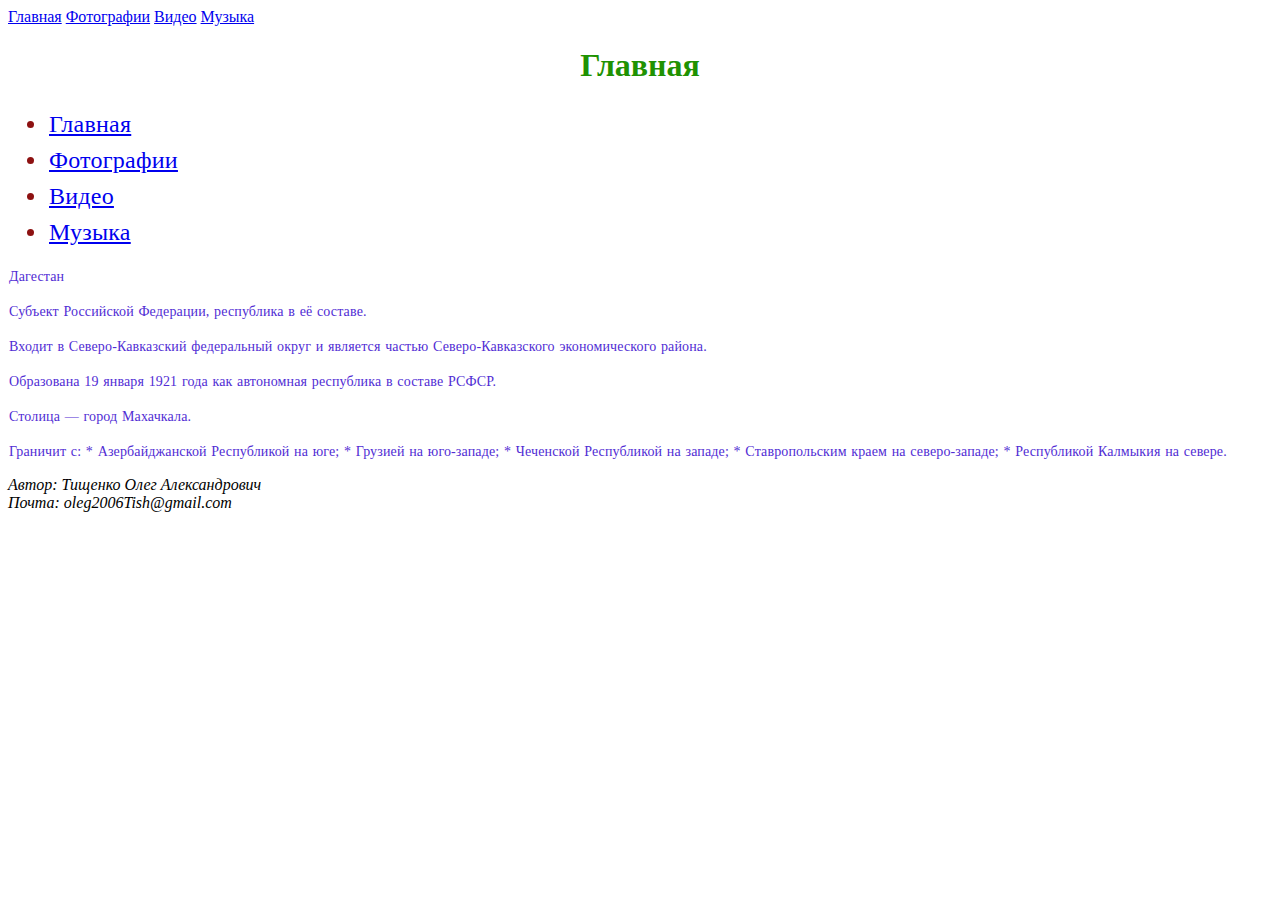
<file: index.html>
<!DOCTYPE html>
<html lang="ru">
<head>
    <title>Главная</title>
    <link rel="shortcut icon" href="\favicon.png" type="images/x-icon">
    <link rel="stylesheet" href="style/main.css" type="text/css">
    <meta name="description" content="Тестовый сайт для практической работы №6">
</head>
<div class="topnav">
    <a class="active" href="index.html">Главная</a>
    <a href="image.html">Фотографии</a>
    <a href="video.html">Видео</a>
    <a href="music.html">Музыка</a>  
</div>
<body>
<header>
    <h1><b>Главная</b></h1>
        <aside>
            <nav>
                <ul>
                    <li><a class="active" href="index.html">Главная</a></li>
                    <li><a href="image.html">Фотографии</a></li>
                    <li><a href="video.html">Видео</a></li>
                    <li><a href="music.html">Музыка</a></li>
                </ul>
            </nav>
        </aside>
</header>
<p>Дагестан</p>
<p>Субъект Российской Федерации, республика в её составе.</p>
<p>Входит в Северо-Кавказский федеральный округ и является частью Северо-Кавказского экономического района.</p>
<p>Образована 19 января 1921 года как автономная республика в составе РСФСР.</p>
<p>Столица — город Махачкала.</p>
<p>Граничит с: * Азербайджанской Республикой на юге; * Грузией на юго-западе; * Чеченской Республикой на западе; * Ставропольским краем на северо-западе; * Республикой Калмыкия на севере.</p>
    <footer>
        <address>
            Автор: Тищенко Олег Александрович <br>
            Почта: oleg2006Tish@gmail.com
        </address>
    </footer>
</body>
</html>
</file>
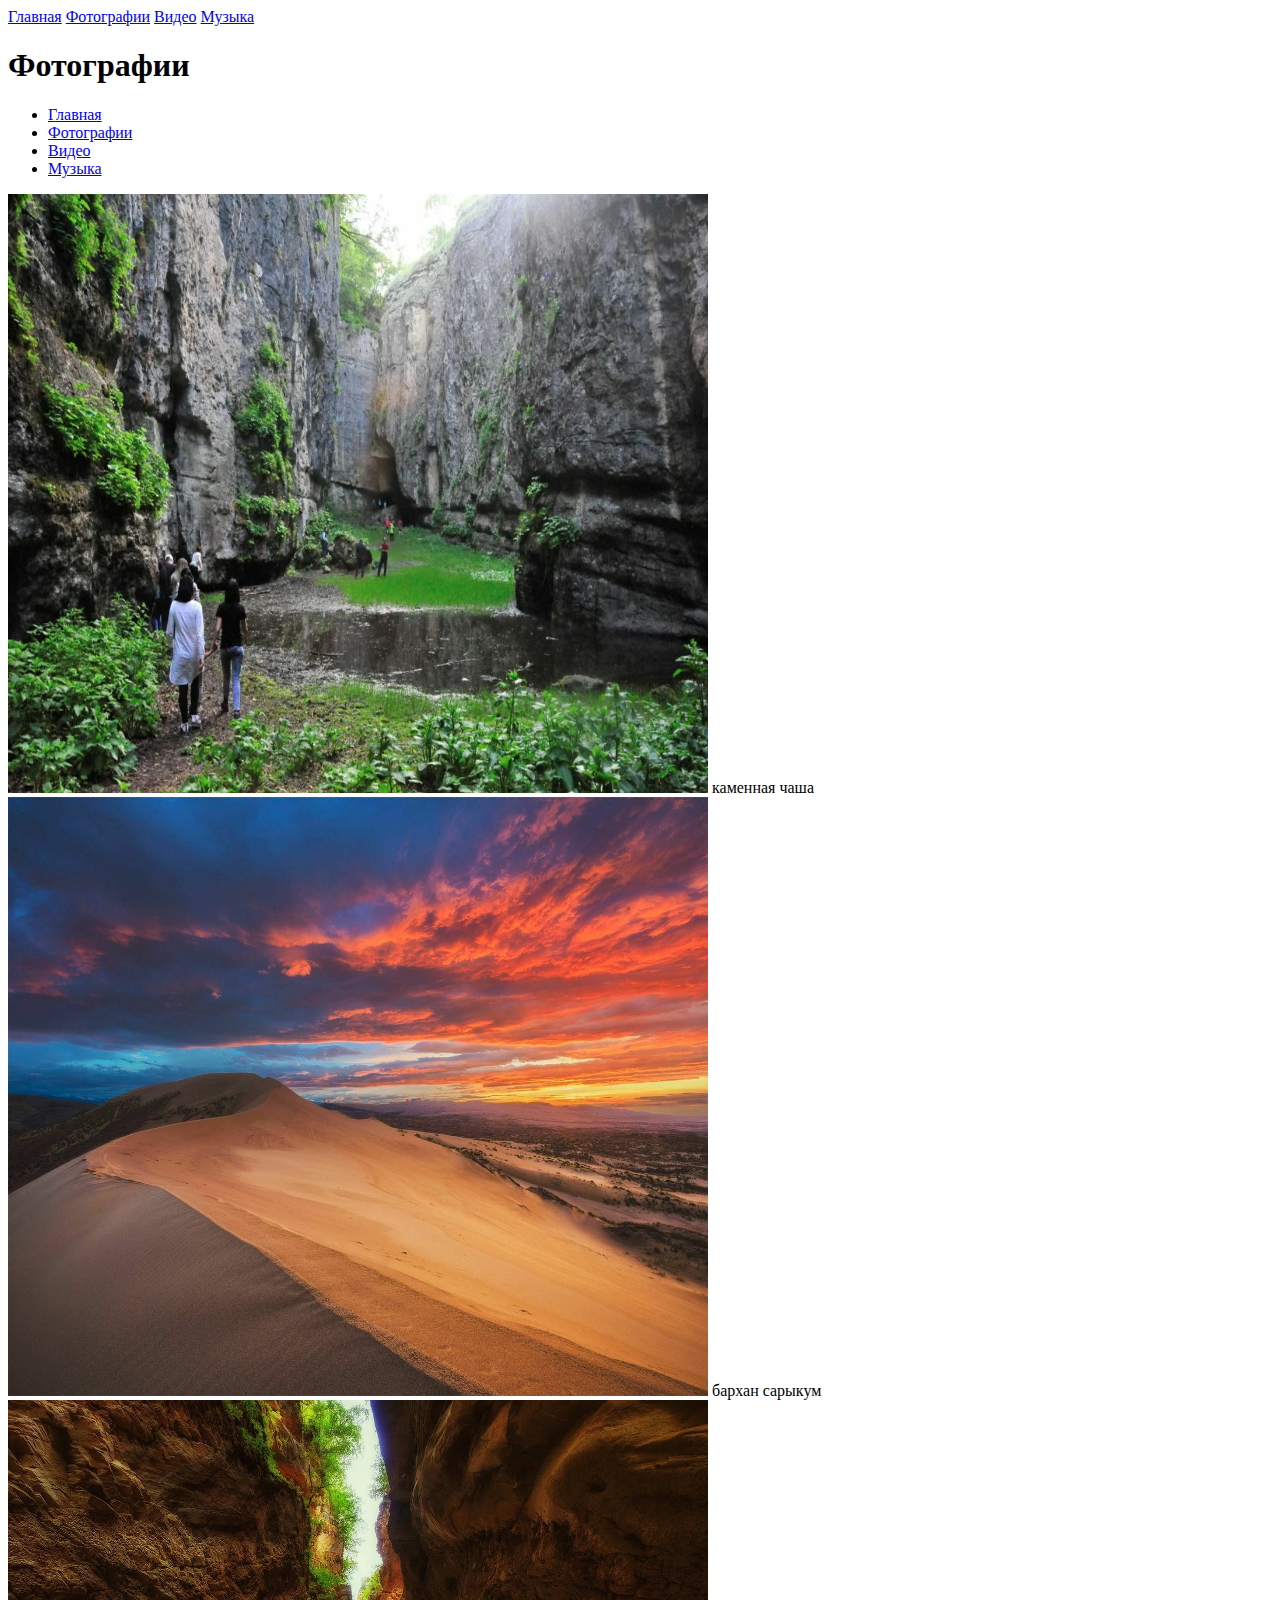
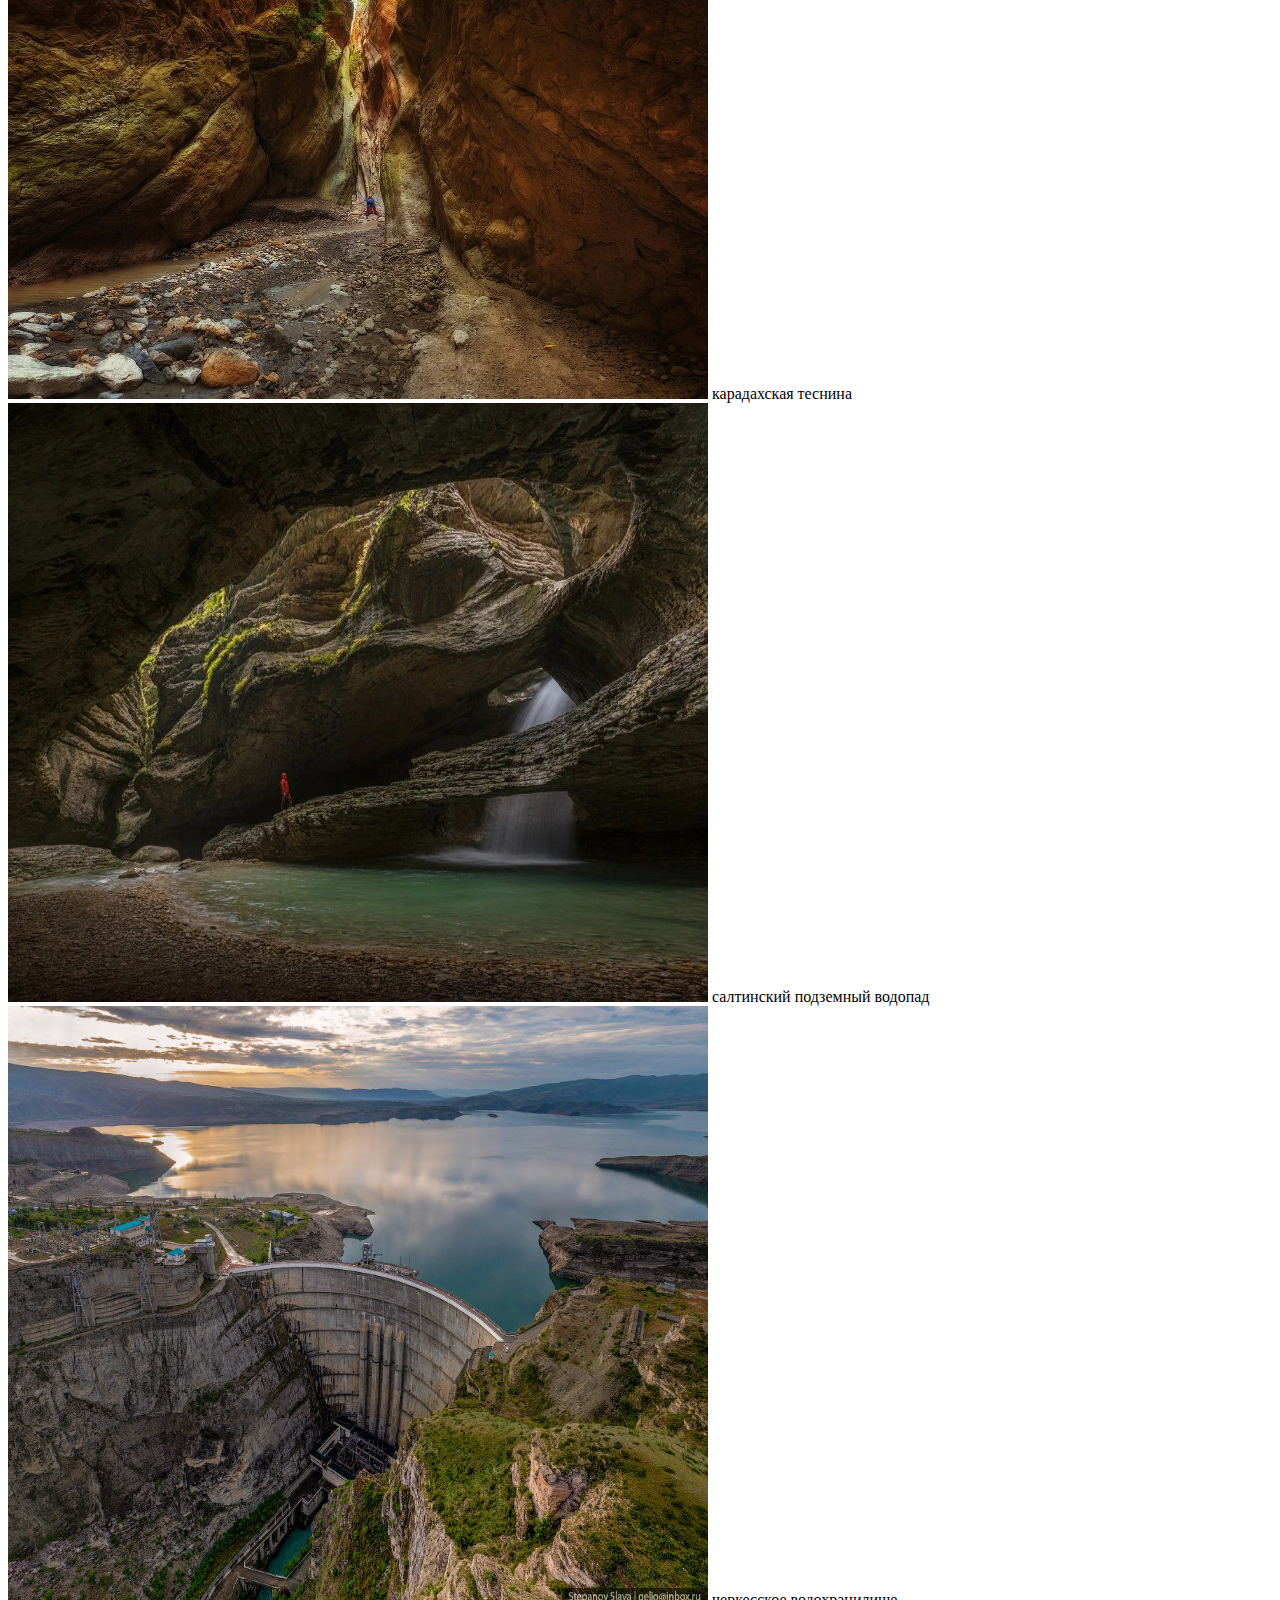
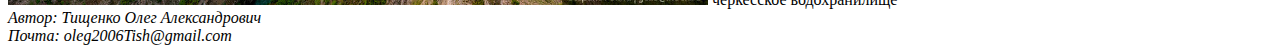
<file: image.html>
<!DOCTYPE html>
<html lang="ru">
<head>
    <title>Фотографии</title>
    <link rel="shortcut icon" href="C:\Users\user\Desktop\практика по HTML\favicon.png" type="images/x-icon">
    <link rel="stylesheet" href="C:\Users\user\Desktop\практика по HTML\style\main.css" type="text/css">
    <meta name="description" content="Тестовый сайт для практической работы №6">
</head>
<div class="topnav">
    <a class="active" href="index.html">Главная</a>
    <a href="image.html">Фотографии</a>
    <a href="video.html">Видео</a>
    <a href="music.html">Музыка</a>  
</div>
<body>
<header>
    <h1><b>Фотографии</b></h1>
        <aside>
            <nav>
                <ul>
                    <li><a class="active" href="index.html">Главная</a></li>
                    <li><a href="image.html">Фотографии</a></li>
                    <li><a href="video.html">Видео</a></li>
                    <li><a href="music.html">Музыка</a></li>
                </ul>
            </nav>
        </aside>
</header>
<img src="pic/каменная чаша(1).png" width="700" height="599">
каменная чаша
<img src="pic/barhan1.jpg" width="700" height="599">
бархан сарыкум
<img src="pic/scale_1200.webp" width="700" height="599">
карадахская теснина
<img src="pic/7ef1851ac8223142e2a98b1c45767c12.jpg" width="700" height="599">
салтинский подземный водопад
<img src="pic/scale_1200.jpg" width="700" height="599">
черкесское водохранилище
    <footer>
        <address>
            Автор: Тищенко Олег Александрович <br>
            Почта: oleg2006Tish@gmail.com
          </address>
    </footer>
</body>
</html>
</file>
<file: style/main.css>
p {
  color: rgb(81, 45, 212);
  font-size: 14px;
}

h1 {
  color: rgb(31, 146, 2);
  font-size: 32px;
  text-align: center;
}

li {
  color: rgb(141, 17, 17);
  font-size: 24px;
  text-align: left;
}

p {
  letter-spacing: 0.01em;
  word-spacing: 1px;
  line-height: 1.5;
  text-indent: 1px;
}

li {
  letter-spacing: 0.01em;
  word-spacing: 1px;
  line-height: 1.5;
  text-indent: 1px;
}
</file>
